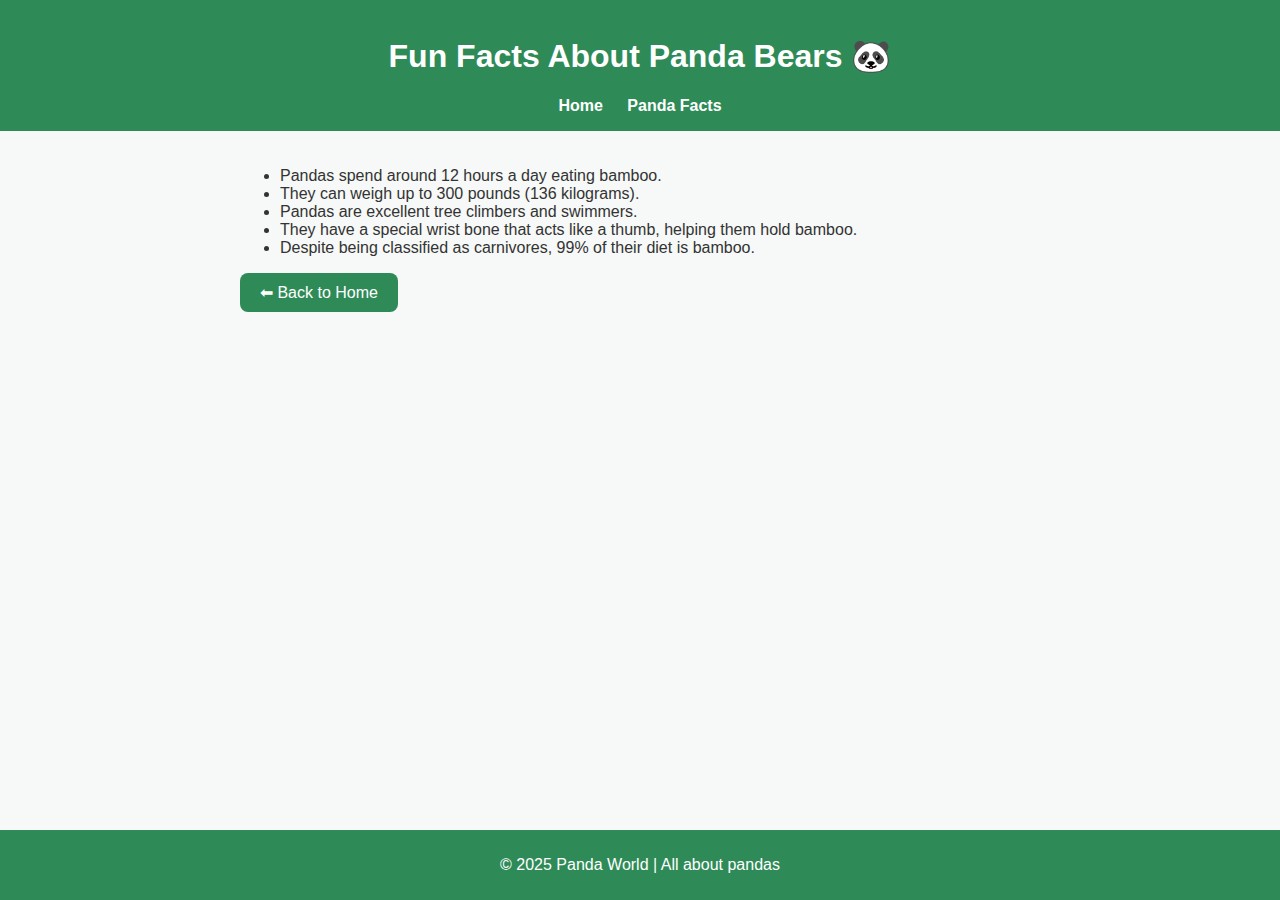
<file: web-content/facts.html>
<!DOCTYPE html>
<html lang="en">
<head>
  <meta charset="UTF-8" />
  <meta name="viewport" content="width=device-width, initial-scale=1.0" />
  <title>Panda Facts</title>
  <link rel="stylesheet" href="styles.css" />
</head>
<body>
  <header>
    <h1>Fun Facts About Panda Bears 🐼</h1>
    <nav>
      <a href="index.html">Home</a>
      <a href="facts.html">Panda Facts</a>
    </nav>
  </header>

  <main>
    <section class="facts">
      <ul>
        <li>Pandas spend around 12 hours a day eating bamboo.</li>
        <li>They can weigh up to 300 pounds (136 kilograms).</li>
        <li>Pandas are excellent tree climbers and swimmers.</li>
        <li>They have a special wrist bone that acts like a thumb, helping them hold bamboo.</li>
        <li>Despite being classified as carnivores, 99% of their diet is bamboo.</li>
      </ul>
    </section>

    <section class="back-home">
      <a href="index.html" class="button">⬅ Back to Home</a>
    </section>
  </main>

  <footer>
    <p>&copy; 2025 Panda World | All about pandas</p>
  </footer>
</body>
</html>
</file>
<file: web-content/styles.css>
body {
  font-family: 'Segoe UI', Tahoma, Geneva, Verdana, sans-serif;
  margin: 0;
  padding: 0;
  background-color: #f6f9f7;
  color: #333;
}

header {
  background-color: #2e8b57;
  color: white;
  text-align: center;
  padding: 1rem 0;
}

nav a {
  color: white;
  margin: 0 10px;
  text-decoration: none;
  font-weight: bold;
}

nav a:hover {
  text-decoration: underline;
}

main {
  padding: 20px;
  max-width: 800px;
  margin: 0 auto;
}

.intro img {
  width: 100%;
  border-radius: 10px;
  margin-bottom: 20px;
}

h2 {
  color: #2e8b57;
}

.button {
  display: inline-block;
  background-color: #2e8b57;
  color: white;
  padding: 10px 20px;
  border-radius: 8px;
  text-decoration: none;
  transition: background-color 0.3s;
}

.button:hover {
  background-color: #256d45;
}

footer {
  text-align: center;
  background-color: #2e8b57;
  color: white;
  padding: 10px 0;
  position: fixed;
  width: 100%;
  bottom: 0;
}
</file>
